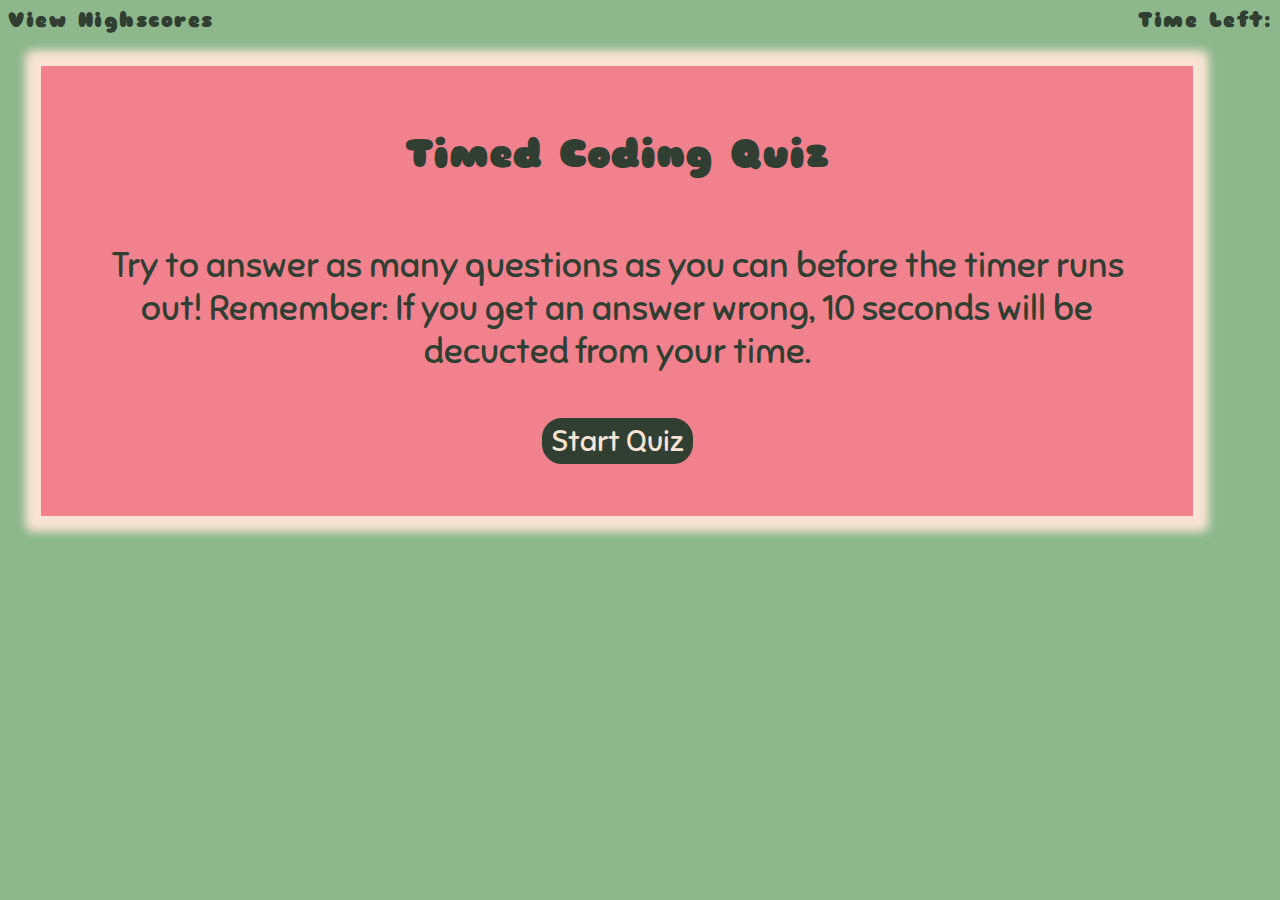
<file: index.html>
<!DOCTYPE html>
<html lang="en">

<head>
  <meta charset="UTF-8" />
  <title>Timed Coding Quiz</title>
    <link rel="stylesheet" type="text/css" href="./assets/css/style.css" />
    <link rel="preconnect" href="https://fonts.gstatic.com" crossorigin>
    <link href="https://fonts.googleapis.com/css2?family=Dancing+Script&family=Sniglet:wght@400;800&display=swap" rel="stylesheet">
</head>

<body>
    <nav class="header-w-stats">
        <div class="scores">View Highscores</div>
        <div>Time Left: <span id='timer'></span></div>
    </nav>


    <div class="modal show">
        <h2 class="modal-header">Timed Coding Quiz</h2>
        <p class="instructions">Try to answer as many questions as you can before the timer runs out! 
            Remember: If you get an answer wrong, 10 seconds will be decucted from your time.</p>
        <button class="start-btn">Start Quiz</button>
    </div>
    
    <section>
        <div class="game-container">
            <div class="game-container-shadow"></div>
                <h3 class="question-text"></h3>
                <div class="ans-btn-container">
                    <button class="pa-btn" data-answer="test1">1</button>
                    <button class="pa-btn" data-answer="test2">2</button>
                    <button class="pa-btn" data-answer="test3">3</button>
                    <button class="pa-btn" data-answer="test4">4</button>
                </div>
            <h2 class="right-wrong"></h2>
        </div>
        </div>
    </section>

  <script src="./assets/js/script.js"></script>
  
</body>
</html>
</file>
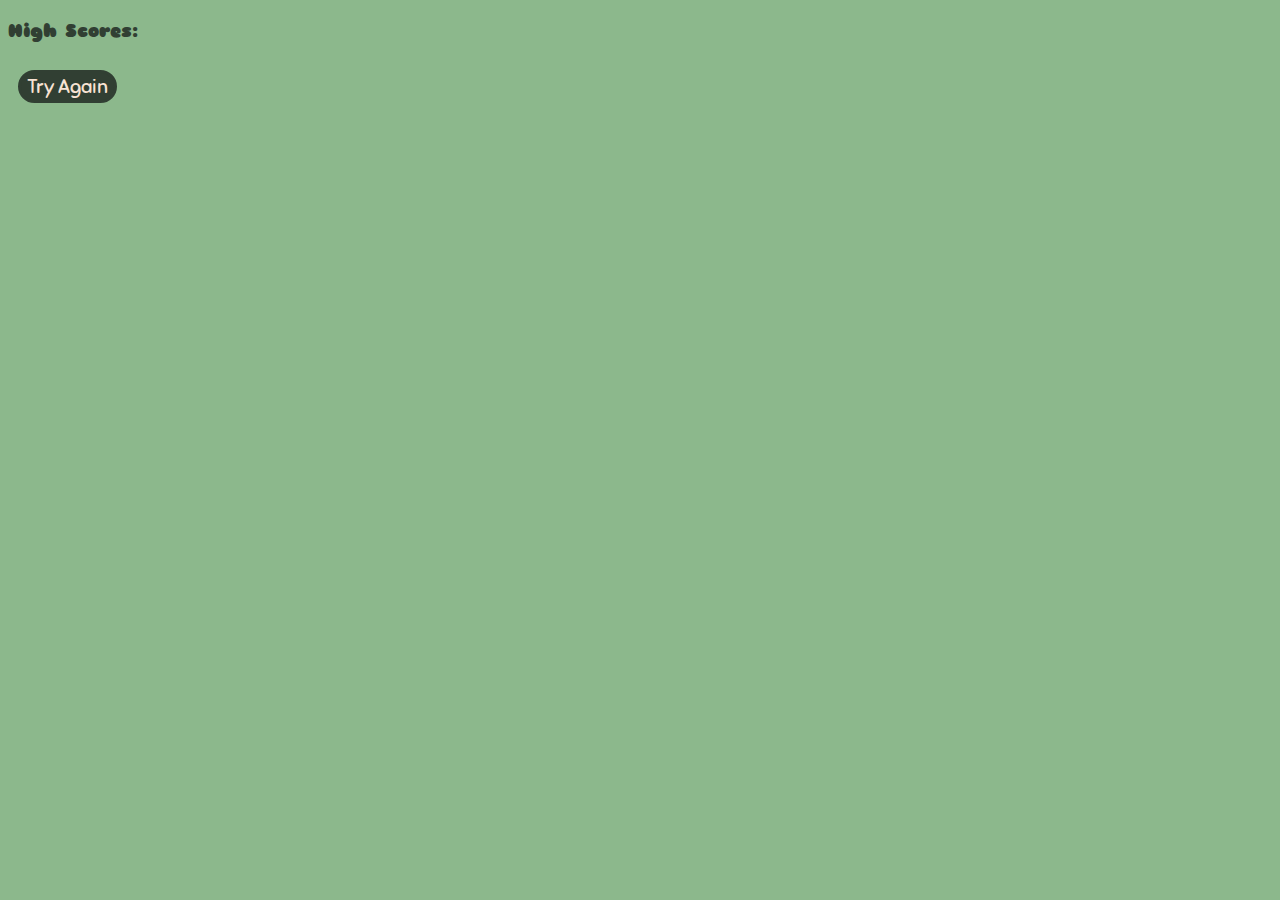
<file: endgame.html>
<!DOCTYPE html>
<html lang="en">

<head>
  <meta charset="UTF-8" />
  <title>Timed Coding Quiz | Highscores</title>
    <link rel="stylesheet" type="text/css" href="./assets/css/style.css" />
    <link rel="preconnect" href="https://fonts.gstatic.com" crossorigin>
    <link href="https://fonts.googleapis.com/css2?family=Dancing+Script&family=Sniglet:wght@400;800&display=swap" rel="stylesheet">
</head>

<body>
    <section>
        <div class="highscores-page">
            <div class="highscores-container"></div>
                <h3 class="higscores-header">High Scores:</h3>
                <div class="highscores-list"></div>
                <p class="highscore-saved"></p>
                <button class="restart-btn"><a id= "restart" href="https://jennabuettner.github.io/timed-quiz/" alt="Link back to original page">Try Again</button>
             </div>
        </div>
        </section>

<script src="./assets/js/script.js"></script>
  
</body>
</html>
</file>
<file: assets/css/style.css>
* {    
    font-family: 'Sniglet', helvetica, Arial, sans-serif;
}

body {
    color: rgb(49, 63, 51);
    background-color:rgb(140, 184, 140)
}

button {
    border: solid rgb(49, 63, 51);
    border-radius: 20px;
    color: rgb(248, 227, 212);
    font-size: 20px;
    background-color: rgb(49, 63, 51);
    margin: 10px;
}

.modal {
    position: absolute;
    background-color: rgb(242, 129, 142);
    display: flex;
    flex-direction: column;
    align-items: center;
    text-align: center;
    margin: 30px;
    width: 90%;
    min-height: 50%;
    border: solid rgb(248, 227, 212);
    box-shadow: 0px 0px 10px 10px rgb(248, 227, 212);
    z-index: 2;
}

.modal-header {
    font-size: 40px;
    padding: 30px;
}

.instructions {
    font-size: 35px;
    padding-left: 50px;
    padding-right: 50px;
}

.start-btn {
    font-size: 30px;
}

.hide {
    display: none;
}

.show {
    display: block;
}

.question-text {
    font-size: 30px;
}

.header-w-stats {
    display: flex;
    justify-content: space-between;
    font-size: 20px;
    font-weight: bold;
    letter-spacing: 1.5px;
}

.game-container {
    position: absolute;
    display: flex;
    justify-content: center;
    flex-direction: column;
    align-items: center;
    background-color: rgb(242, 129, 142);
    margin: 30px;
    width: 90%;
    height: 50%;
    border: solid rgb(248, 227, 212);
    box-shadow: 0px 0px 10px 10px rgb(248, 227, 212);
}

.game-container .pa-btn {
    display: flex;
    flex-direction: column;

}

.ans-btn-container {
    display: flex;
    flex-direction: column;

}

.modal-result {
        position: absolute;
        background-color: rgb(242, 129, 142);
        display: flex;
        flex-direction: column;
        align-items: center;
        text-align: center;
        margin: 30px;
        width: 90%;
        min-height: 50%;
        border: solid rgb(248, 227, 212);
        box-shadow: 0px 0px 10px 10px rgb(248, 227, 212);
        z-index: 0;
    }

#restart {
    color:rgb(248, 227, 212);
    text-decoration: none;
}

.scores:hover {
    color:rgb(255, 255, 255)
}
</file>
